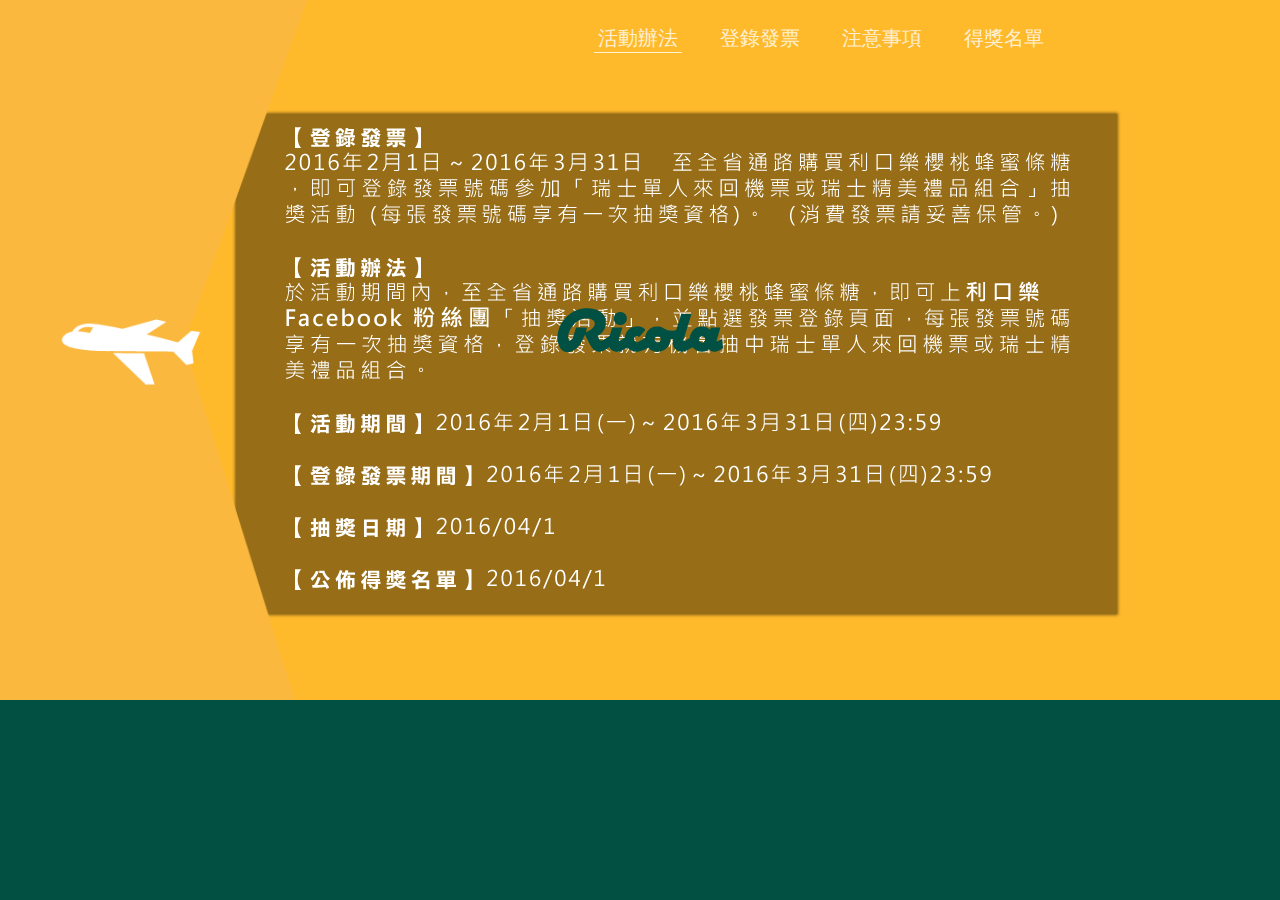
<file: Ricola/index.html>
<!DOCTYPE html>
<html lang="en">

<head>
	<meta http-equiv="Content-Type" content="text/html; charset=utf-8" />
	<meta http-equiv="X-UA-Compatible" content="IE=edge">
	<title>Ricola</title>
	<!-- about SEO -->
	<meta name="description" content="Ricola by Digital+ 數碼數位 行動自媒體 iApp-Media from Taipei App-Version" />
	<meta name="keywords" content="Ricola,event,抽獎,事件,活動,iApp,App,Digital+,數碼數位,iApp,iApp-Media,iMag,Web App,O2O,SoLoMo,SMO"
	/>
	<!-- for apple (PS:iphone5 去除width=device-width)
         1.viewport符合device真正寬度,scale畫面倍率,scalable是否可縮放
         2-3.將Web Page儲存為home screen icon時的圖示
         4.設定載入頁面時 loading 圖片
         5.隱藏底部 iPhone button bar，看起來更像 iPhone App
         6.更改 status bar 樣式    
     -->
	<meta name="viewport" content="initial-scale=1, maximum-scale=1, user-scalable=no">
	<link rel="apple-touch-icon-precomposed" href="img/icon.png" />
	<link rel="apple-touch-icon" href="img/114.png" />
	<link rel="apple-touch-startup-image" href="startup-iphone-portrait.png" media="(device-width:320px)">
	<link rel="apple-touch-startup-image" href="startup-iphone-retina-portrait.png" media="(device-width:320px) and (-webkit-min-device-pixel-ratio: 2)">
	<link rel="apple-touch-startup-image" href="startup-iphone-5-portrait.png" media="(device-width:320px) and (device-height:568px) and (-webkit-min-device-pixel-ratio: 2)">
	<meta name="apple-mobile-web-app-capable" content="yes" />
	<meta name="apple-mobile-web-app-status-bar-style" content="black" />
	<!-- End for apple -->
	<!-- Add to Home Screen -->
	<!--
    <link rel="stylesheet" href="css/add2home.css">
    <script type="application/javascript" src="js/add2home.js" charset="utf-8"></script>    
    <!-- End Add to Home Screen -->
	<link rel="stylesheet" type="text/css" href="css/reset.css" />
	<!-- <link rel="stylesheet" href="https://maxcdn.bootstrapcdn.com/font-awesome/4.5.0/css/font-awesome.min.css"> -->
	<link rel="stylesheet" type="text/css" href="css/animate.css" />
	<link rel="stylesheet" href="css/index.css">
	<link rel="stylesheet" href="css/colorbox.css">
	<link rel="stylesheet" href="css/cover.css">
	<!--<link rel="stylesheet" type="text/css" href="lib/css/iapp-ad01.css" />-->
	<!-- <script src="https://www.parsecdn.com/js/parse-latest.min.js"></script> -->
	<!--<script src="/javascripts/parseInit.js"></script>-->
	<!-- // <script src="http://www.parsecdn.com/js/parse-1.5.0.min.js"></script> -->
</head>

<body>
	<!--<div id="loading">iApp 載入中</div>-->
	<!--<div class="ScreenTop">
        <img src="lib/img/stamp.png">
    </div>-->
	<!-- start page -->
	<div class="Allpage">
		<!-- 三明治點選 暫時註解-->
		<!-- <a href="#" class="menu"><span></span></a>
        <nav class="nav">
            <ul class="nav__list">
                <li class="nav__item"><a class="nav__link colorboxlist1" id="pList"><i class="fa fa-calendar-o"></i>得獎名單</a></li>
                <li style="margin-top: 20px;"><img src="http://chart.apis.google.com/chart?chs=90x90&chl=http://www.iapp-media.net/ievent/&chld=L|0&choe=UTF-8&cht=qr" alt="" class="qr" style="border: 0px solid #fff;">
                    <a href="http://line.naver.jp/R/msg/text/?http://www.iapp-media.net/ievent" class="line">
                        <img src="img/lineicon.png" alt="用LINE傳送" style="width: 65px; height: 65px;" />
                    </a>
                </li>
            </ul>
        </nav>
        <div class="Allwow">
            <h1 class="title-1">活動抽獎</h1>
                <!-- <div class="dineInfo">
                    <label for="" class="menucolor">主辦人：</label>
                    <span id="t1" class="contentcolor"></span>
                    <br>
                    <label for="" class="menucolor">行動電話：</label>
                    <span id="t2" class="contentcolor"></span>
                    <br>
                    <label for="" class="menucolor">聚餐時間：</label>
                    <span id="t3" class="contentcolor"></span>
                    <br>
                    <label for="" class="menucolor">餐廳名稱：</label>
                    <span id="t4" class="contentcolor"></span>
                </div> -->
		<!-- <div class="pages page2"><img class="wow animated fadeInDown" src="img/p1-Tableware.png" alt=""></div>
            <div class="pages page3"><img class="wow animated fadeInRight" src="img/p2-japan.png" alt=""></div>
            <div class="pages page4"><img class="wow animated fadeInLeft" src="img/p2-usa.png" alt=""></div>
            <div class="pages page5"><img class="wow animated fadeInRight" src="img/p3-taiwan.png" alt=""></div>
            <div class="pages page6"><img class="wow animated fadeInLeft" src="img/p4-italy.png" alt=""></div>
            <div class="pages page7"><img class="wow animated fadeInRight" src="img/p5-Dessert.png" alt=""></div> -->
		<!--            <form action="http://127.0.0.1:8000/saveParticipant" method="post" id="partForm"><div class="pages page8"> -->
		<!--  <form action="http://www.iapp-media.net:8000/saveParticipant" method="post" id="partForm">
            <form id="partForm">
                <div class="pages page8">
                    <div class="questions wow animated fadeInDown">
                        <div class="insideW">
                            <h4 class="menucolor">「參加活動抽獎」</h4>
                            <div class="inputhe">
                                <label for="" class="menucolor">發票號碼</label>
                                <input type="text" id="pNum" name="pNum" class="menuinput" placeholder="ex: AB12345678" maxlength="10" required>
                            </div>
                            <div class="inputhe">
                                <label for="" class="menucolor">姓名</label>
                                <input type="text" id="pName" name="pName" class="menuinput" required>
                            </div>
                            <div class="inputhe">
                                <label for="" class="menucolor">電話</label>
                                <input type="tel" id="pPhone" name="pPhone" class="menuinput" placeholder="得獎通知用" maxlength="10" required>
                            </div>                            <div class="inputhe">
                                <label for="" class="menucolor">電子郵件</label>
                                <input type="email" id="pEmail" name="pEmail" class="menuinput" placeholder="得獎通知用" required>
                            </div>                            
                            <div class="inputhe">
                                <label for="" class="menucolor">聯絡地址</label>
                                <input type="text" id="pAddr" name="pAddr" class="menuinput" placeholder="得獎通知用" required>

        </nav> -->
		<!-- mobile -->
		<div class="page-top">
			<img src="img/top.png" alt="">
			<img src="img/photo.jpg" alt="">
		</div>
		<div class="page-footer">
			<img src="img/bottom.png" alt="">
		</div>
		<div class="page-inside-mobile">
			<img src="img/word.png" alt="">
			<div class="inside-close">
				<span></span>
				<span></span>
			</div>
		</div>
		<div class="fixed-page">
			<div class="fixed-BTNbox animation-6">
				<div class="menu_active">活動辦法</div>
				<div>登錄發票</div>
				<div>注意事項</div>
				<div class="winning">得獎名單</div>
			</div>
			<div class="logo animation-2">
				<img src="img/logo.png" alt="">
			</div>
			<div class="air animation-3"></div>
			<div class="fixed-bg animation-4"></div>
		</div>
		<div class="page_all">
			<div class="pagenow-index page-1 animation-5">
				<div class="page-inside">
					<img src="img/date-word.png" alt="">
					<div class="gift"></div>
				</div>
			</div>
			<div class="pagenow-index page-2">
				<div class="page-inside">
					<form id="partForm" action="api/submit.php" method="POST">
						<div class="pages page8">
							<div class="questions animated fadeInDown">
								<div class="insideW">
									<h4 class="menucolor-1">參加活動抽獎</h4>
									<div class="inputhe">
										<label for="" class="menucolor">發票號碼</label>
										<input type="text" id="pNum" name="pNum" class="menuinput" placeholder="ex: AB12345678" required>
										<span id="NumError"></span>
									</div>
									<div class="inputhe">
										<label for="" class="menucolor">姓名</label>
										<input type="text" id="pName" name="pName" class="menuinput" required>
										<span id="NameError"></span>
									</div>
									<div class="inputhe">
										<label for="" class="menucolor">電話</label>
										<input type="tel" id="pPhone" name="pPhone" class="menuinput" required>
										<span id="PhoneError"></span>
									</div>
									<div class="inputhe">
										<label for="" class="menucolor">電子郵件</label>
										<input type="email" id="pEmail" name="pEmail" class="menuinput" required>
										<span id="EmailError"></span>
									</div>
									<div class="inputhe">
										<label for="" class="menucolor">聯絡地址</label>
										<input type="text" id="pAddr" name="pAddr" class="menuinput" required>
										<span id="AddrError"></span>
									</div>
									<div class="caresend" id="pSend">
										<img src="img/send.jpg" alt="">
									</div>
									<div class="activity">
										<img src="img/button-1.png" alt="">
									</div>
									<div class="clear"></div>
								</div>
							</div>
						</div>
					</form>
				</div>
			</div>
			<div class="pagenow-index page-3">
				<div class="page-inside">
					<img src="img/note-word.png" alt="">
				</div>
			</div>
			<div class="pagenow-index page-4">
				<div class="page-inside">
					<div class="insideW">
						<h4 class="menucolor-1">得獎名單</h4>
						<div id="winningList">
							<div class="listInside">
								<h3 class="oddColorh3">發票號碼</h3>
								<h3 class="oddColorh3">得獎姓名</h3>
								<div class="clear"></div>
								<h2 style="text-align: left; font-size: 18px; padding: 15px 0">瑞士來回機票2張 1名</h2>
								<div class="scroll">
									<p class="oddColorh3">GG52512934</p>
									<p class="oddColorp">林X兒</p>
								</div>
								<h2 style="text-align: left; font-size: 18px; padding: 15px 0">瑞士精美禮盒 10名</h2>

								<div style="height: 100px; overflow-y: auto;">
									<div class="scroll">
										<p class="oddColorh3">BG00477343</p>
										<p class="oddColorp">蕭X原</p>
									</div>
									<div class="scroll">
										<p class="oddColorh3">FZ34992828</p>
										<p class="oddColorp">林X瑛</p>
									</div>
									<div class="scroll">
										<p class="oddColorh3">EX76569231</p>
										<p class="oddColorp">張X中</p>
									</div>
									<div class="scroll">
										<p class="oddColorh3">GB59983735</p>
										<p class="oddColorp">魏X蘋</p>
									</div>
									<div class="scroll">
										<p class="oddColorh3">FE03208266</p>
										<p class="oddColorp">彭X欣</p>
									</div>
									<div class="scroll">
										<p class="oddColorh3">GB94354208</p>
										<p class="oddColorp">歐X齊</p>
									</div>
									<div class="scroll">
										<p class="oddColorh3">GB17098552</p>
										<p class="oddColorp">李X櫻</p>
									</div>
									<div class="scroll">
										<p class="oddColorh3">FY41500931</p>
										<p class="oddColorp">金X寧</p>
									</div>
									<div class="scroll">
										<p class="oddColorh3">EV27854426</p>
										<p class="oddColorp">黃X淳</p>
									</div>
									<div class="scroll">
										<p class="oddColorh3">FE00809239</p>
										<p class="oddColorp">陳X文</p>
									</div>
								</div>
								<div class="clear"></div>
							</div>
						</div>
					</div>
				</div>
			</div>
		</div>
	</div>
	</div>
	<script src="js/jquery-2.1.4.min.js"></script>
	<script src="js/jquery.easing.1.3.js"></script>
	<script src="js/custom.js"></script>
	<!-- <script src="js/ievent.js"></script> -->
	<script src="js/submit.js"></script>
	<!-- ricola Google Analytics 分析 -->
	<script>
		(function (i, s, o, g, r, a, m) {
			i['GoogleAnalyticsObject'] = r;
			i[r] = i[r] || function () {
				(i[r].q = i[r].q || []).push(arguments)
			}, i[r].l = 1 * new Date();
			a = s.createElement(o),
				m = s.getElementsByTagName(o)[0];
			a.async = 1;
			a.src = g;
			m.parentNode.insertBefore(a, m)
		})(window, document, 'script', '//www.google-analytics.com/analytics.js', 'ga');

		ga('create', 'UA-62535634-13', 'auto');
		ga('send', 'pageview');
	</script>
	<script>
		document.write('<style>#loading{display:none}</style>');
	</script>
</body>

</html>
</file>
<file: Ricola/css/colorbox.css>
/*
    Colorbox Core Style:
    The following CSS is consistent between example themes and should not be altered.
*/
#colorbox, #cboxOverlay, #cboxWrapper{position:absolute; top:0; left:0; z-index:9999; overflow:hidden;}
#cboxWrapper {max-width:none;}
#cboxOverlay{position:fixed; width:100%; height:100%;}
#cboxMiddleLeft, #cboxBottomLeft{clear:left;}
#cboxContent{position:relative;}
#cboxLoadedContent{overflow:auto; -webkit-overflow-scrolling: touch;}
#cboxTitle{margin:0;}
#cboxLoadingOverlay, #cboxLoadingGraphic{position:absolute; top:0; left:0; width:100%; height:100%;}
#cboxPrevious, #cboxNext, #cboxClose, #cboxSlideshow{cursor:pointer;}
.cboxPhoto{float:left; margin:auto; border:0; display:block; max-width:none; -ms-interpolation-mode:bicubic;}
.cboxIframe{width:100%; height:100%; display:block; border:0; padding:0; margin:0;}
#colorbox, #cboxContent, #cboxLoadedContent{box-sizing:content-box; -moz-box-sizing:content-box; -webkit-box-sizing:content-box;}

/* 
    User Style:
    Change the following styles to modify the appearance of Colorbox.  They are
    ordered & tabbed in a way that represents the nesting of the generated HTML.
*/
#cboxOverlay{background:url(images/overlay.png) repeat 0 0; opacity: 0.9; filter: alpha(opacity = 90);}
#colorbox{outline:0;}
    #cboxTopLeft{width:21px; height:21px; background:url(images/controls.png) no-repeat -101px 0;}
    #cboxTopRight{width:21px; height:21px; background:url(images/controls.png) no-repeat -130px 0;}
    #cboxBottomLeft{width:21px; height:21px; background:url(images/controls.png) no-repeat -101px -29px;}
    #cboxBottomRight{width:21px; height:21px; background:url(images/controls.png) no-repeat -130px -29px;}
    #cboxMiddleLeft{width:21px; background:url(images/controls.png) left top repeat-y;}
    #cboxMiddleRight{width:21px; background:url(images/controls.png) right top repeat-y;}
    #cboxTopCenter{height:21px; background:url(images/border.png) 0 0 repeat-x;}
    #cboxBottomCenter{height:21px; background:url(images/border.png) 0 -29px repeat-x;}
    #cboxContent{background:#fff; overflow:hidden;}
        .cboxIframe{background:#fff;}
        #cboxError{padding:50px; border:1px solid #ccc;}
        #cboxLoadedContent{margin-bottom:28px;}
        #cboxTitle{position:absolute; bottom:4px; left:0; text-align:center; width:100%; color:#949494;}
        #cboxCurrent{position:absolute; bottom:4px; left:58px; color:#949494;}
        #cboxLoadingOverlay{background:url(images/loading_background.png) no-repeat center center;}
        #cboxLoadingGraphic{background:url(images/loading.gif) no-repeat center center;}

        /* these elements are buttons, and may need to have additional styles reset to avoid unwanted base styles */
        #cboxPrevious, #cboxNext, #cboxSlideshow, #cboxClose {border:0; padding:0; margin:0; overflow:visible; width:auto; background:none; }
        
        /* avoid outlines on :active (mouseclick), but preserve outlines on :focus (tabbed navigating) */
        #cboxPrevious:active, #cboxNext:active, #cboxSlideshow:active, #cboxClose:active {outline:0;}

        #cboxSlideshow{position:absolute; bottom:4px; right:30px; color:#0092ef;}
        #cboxPrevious{position:absolute; bottom:0; left:0; background:url(images/controls.png) no-repeat -75px 0; width:25px; height:25px; text-indent:-9999px;}
        #cboxPrevious:hover{background-position:-75px -25px;}
        #cboxNext{position:absolute; bottom:0; left:27px; background:url(images/controls.png) no-repeat -50px 0; width:25px; height:25px; text-indent:-9999px;}
        #cboxNext:hover{background-position:-50px -25px;}
        #cboxClose{position:absolute; bottom:0; right:0; background:url(images/controls.png) no-repeat -25px 0; width:25px; height:25px; text-indent:-9999px;}
        #cboxClose:hover{background-position:-25px -25px;}

/*
  The following fixes a problem where IE7 and IE8 replace a PNG's alpha transparency with a black fill
  when an alpha filter (opacity change) is set on the element or ancestor element.  This style is not applied to or needed in IE9.
  See: http://jacklmoore.com/notes/ie-transparency-problems/
*/
.cboxIE #cboxTopLeft,
.cboxIE #cboxTopCenter,
.cboxIE #cboxTopRight,
.cboxIE #cboxBottomLeft,
.cboxIE #cboxBottomCenter,
.cboxIE #cboxBottomRight,
.cboxIE #cboxMiddleLeft,
.cboxIE #cboxMiddleRight {
    filter: progid:DXImageTransform.Microsoft.gradient(startColorstr=#00FFFFFF,endColorstr=#00FFFFFF);
}
</file>
<file: Ricola/css/cover.css>
/* Welcome to Compass. Use this file to define print styles.
 * Import this file using the following HTML or equivalent:
 * <link href="/stylesheets/print.css" media="print" rel="stylesheet" type="text/css" /> */
/* Welcome to Compass. Use this file to define print styles.
 * Import this file using the following HTML or equivalent:
 * <link href="/stylesheets/print.css" media="print" rel="stylesheet" type="text/css" /> */
/* line 80, ../../stylesheets/_mixin.sass */
.changestyle {
  -webkit-filter: grayscale(100%);
  filter: grayscale(100%);
}

@-webkit-keyframes animation-1 {
  0% {
    -moz-transform: scale(1);
    -ms-transform: scale(1);
    -webkit-transform: scale(1);
    transform: scale(1);
  }
  2.92% {
    -moz-transform: scale(1);
    -ms-transform: scale(1);
    -webkit-transform: scale(1);
    transform: scale(1);
  }
  3.47% {
    -moz-transform: scale(1);
    -ms-transform: scale(1);
    -webkit-transform: scale(1);
    transform: scale(1);
  }
  4.58% {
    -moz-transform: scale(2.061);
    -ms-transform: scale(2.061);
    -webkit-transform: scale(2.061);
    transform: scale(2.061);
  }
  5.69% {
    -moz-transform: scale(2.361);
    -ms-transform: scale(2.361);
    -webkit-transform: scale(2.361);
    transform: scale(2.361);
  }
  5.76% {
    -moz-transform: scale(2.32);
    -ms-transform: scale(2.32);
    -webkit-transform: scale(2.32);
    transform: scale(2.32);
  }
  7.41% {
    -moz-transform: scale(1.99);
    -ms-transform: scale(1.99);
    -webkit-transform: scale(1.99);
    transform: scale(1.99);
  }
  7.51% {
    -moz-transform: scale(1.961);
    -ms-transform: scale(1.961);
    -webkit-transform: scale(1.961);
    transform: scale(1.961);
  }
  7.88% {
    -moz-transform: scale(1.771);
    -ms-transform: scale(1.771);
    -webkit-transform: scale(1.771);
    transform: scale(1.771);
  }
  8.68% {
    -moz-transform: scale(1.408);
    -ms-transform: scale(1.408);
    -webkit-transform: scale(1.408);
    transform: scale(1.408);
  }
  10.03% {
    -moz-transform: scale(0.982);
    -ms-transform: scale(0.982);
    -webkit-transform: scale(0.982);
    transform: scale(0.982);
  }
  10.85% {
    -moz-transform: scale(0.822);
    -ms-transform: scale(0.822);
    -webkit-transform: scale(0.822);
    transform: scale(0.822);
  }
  11.53% {
    -moz-transform: scale(0.732);
    -ms-transform: scale(0.732);
    -webkit-transform: scale(0.732);
    transform: scale(0.732);
  }
  12.22% {
    -moz-transform: scale(0.672);
    -ms-transform: scale(0.672);
    -webkit-transform: scale(0.672);
    transform: scale(0.672);
  }
  14.18% {
    -moz-transform: scale(0.612);
    -ms-transform: scale(0.612);
    -webkit-transform: scale(0.612);
    transform: scale(0.612);
  }
  14.37% {
    -moz-transform: scale(0.612);
    -ms-transform: scale(0.612);
    -webkit-transform: scale(0.612);
    transform: scale(0.612);
  }
  19.23% {
    -moz-transform: scale(0.737);
    -ms-transform: scale(0.737);
    -webkit-transform: scale(0.737);
    transform: scale(0.737);
  }
  20.01% {
    -moz-transform: scale(0.763);
    -ms-transform: scale(0.763);
    -webkit-transform: scale(0.763);
    transform: scale(0.763);
  }
  23.05% {
    -moz-transform: scale(0.856);
    -ms-transform: scale(0.856);
    -webkit-transform: scale(0.856);
    transform: scale(0.856);
  }
  25.75% {
    -moz-transform: scale(0.923);
    -ms-transform: scale(0.923);
    -webkit-transform: scale(0.923);
    transform: scale(0.923);
  }
  26.94% {
    -moz-transform: scale(0.947);
    -ms-transform: scale(0.947);
    -webkit-transform: scale(0.947);
    transform: scale(0.947);
  }
  31.58% {
    -moz-transform: scale(1.009);
    -ms-transform: scale(1.009);
    -webkit-transform: scale(1.009);
    transform: scale(1.009);
  }
  31.73% {
    -moz-transform: scale(1.01);
    -ms-transform: scale(1.01);
    -webkit-transform: scale(1.01);
    transform: scale(1.01);
  }
  37.32% {
    -moz-transform: scale(1.027);
    -ms-transform: scale(1.027);
    -webkit-transform: scale(1.027);
    transform: scale(1.027);
  }
  38.15% {
    -moz-transform: scale(1.029);
    -ms-transform: scale(1.029);
    -webkit-transform: scale(1.029);
    transform: scale(1.029);
  }
  42.35% {
    -moz-transform: scale(1.022);
    -ms-transform: scale(1.022);
    -webkit-transform: scale(1.022);
    transform: scale(1.022);
  }
  48.9% {
    -moz-transform: scale(1.007);
    -ms-transform: scale(1.007);
    -webkit-transform: scale(1.007);
    transform: scale(1.007);
  }
  57.77% {
    -moz-transform: scale(0.998);
    -ms-transform: scale(0.998);
    -webkit-transform: scale(0.998);
    transform: scale(0.998);
  }
  60.47% {
    -moz-transform: scale(0.998);
    -ms-transform: scale(0.998);
    -webkit-transform: scale(0.998);
    transform: scale(0.998);
  }
  69.36% {
    -moz-transform: scale(0.999);
    -ms-transform: scale(0.999);
    -webkit-transform: scale(0.999);
    transform: scale(0.999);
  }
  83.61% {
    -moz-transform: scale(1);
    -ms-transform: scale(1);
    -webkit-transform: scale(1);
    transform: scale(1);
  }
  100% {
    -moz-transform: scale(1);
    -ms-transform: scale(1);
    -webkit-transform: scale(1);
    transform: scale(1);
  }
}
@-moz-keyframes animation-1 {
  0% {
    -moz-transform: scale(1);
    -ms-transform: scale(1);
    -webkit-transform: scale(1);
    transform: scale(1);
  }
  2.92% {
    -moz-transform: scale(1);
    -ms-transform: scale(1);
    -webkit-transform: scale(1);
    transform: scale(1);
  }
  3.47% {
    -moz-transform: scale(1);
    -ms-transform: scale(1);
    -webkit-transform: scale(1);
    transform: scale(1);
  }
  4.58% {
    -moz-transform: scale(2.061);
    -ms-transform: scale(2.061);
    -webkit-transform: scale(2.061);
    transform: scale(2.061);
  }
  5.69% {
    -moz-transform: scale(2.361);
    -ms-transform: scale(2.361);
    -webkit-transform: scale(2.361);
    transform: scale(2.361);
  }
  5.76% {
    -moz-transform: scale(2.32);
    -ms-transform: scale(2.32);
    -webkit-transform: scale(2.32);
    transform: scale(2.32);
  }
  7.41% {
    -moz-transform: scale(1.99);
    -ms-transform: scale(1.99);
    -webkit-transform: scale(1.99);
    transform: scale(1.99);
  }
  7.51% {
    -moz-transform: scale(1.961);
    -ms-transform: scale(1.961);
    -webkit-transform: scale(1.961);
    transform: scale(1.961);
  }
  7.88% {
    -moz-transform: scale(1.771);
    -ms-transform: scale(1.771);
    -webkit-transform: scale(1.771);
    transform: scale(1.771);
  }
  8.68% {
    -moz-transform: scale(1.408);
    -ms-transform: scale(1.408);
    -webkit-transform: scale(1.408);
    transform: scale(1.408);
  }
  10.03% {
    -moz-transform: scale(0.982);
    -ms-transform: scale(0.982);
    -webkit-transform: scale(0.982);
    transform: scale(0.982);
  }
  10.85% {
    -moz-transform: scale(0.822);
    -ms-transform: scale(0.822);
    -webkit-transform: scale(0.822);
    transform: scale(0.822);
  }
  11.53% {
    -moz-transform: scale(0.732);
    -ms-transform: scale(0.732);
    -webkit-transform: scale(0.732);
    transform: scale(0.732);
  }
  12.22% {
    -moz-transform: scale(0.672);
    -ms-transform: scale(0.672);
    -webkit-transform: scale(0.672);
    transform: scale(0.672);
  }
  14.18% {
    -moz-transform: scale(0.612);
    -ms-transform: scale(0.612);
    -webkit-transform: scale(0.612);
    transform: scale(0.612);
  }
  14.37% {
    -moz-transform: scale(0.612);
    -ms-transform: scale(0.612);
    -webkit-transform: scale(0.612);
    transform: scale(0.612);
  }
  19.23% {
    -moz-transform: scale(0.737);
    -ms-transform: scale(0.737);
    -webkit-transform: scale(0.737);
    transform: scale(0.737);
  }
  20.01% {
    -moz-transform: scale(0.763);
    -ms-transform: scale(0.763);
    -webkit-transform: scale(0.763);
    transform: scale(0.763);
  }
  23.05% {
    -moz-transform: scale(0.856);
    -ms-transform: scale(0.856);
    -webkit-transform: scale(0.856);
    transform: scale(0.856);
  }
  25.75% {
    -moz-transform: scale(0.923);
    -ms-transform: scale(0.923);
    -webkit-transform: scale(0.923);
    transform: scale(0.923);
  }
  26.94% {
    -moz-transform: scale(0.947);
    -ms-transform: scale(0.947);
    -webkit-transform: scale(0.947);
    transform: scale(0.947);
  }
  31.58% {
    -moz-transform: scale(1.009);
    -ms-transform: scale(1.009);
    -webkit-transform: scale(1.009);
    transform: scale(1.009);
  }
  31.73% {
    -moz-transform: scale(1.01);
    -ms-transform: scale(1.01);
    -webkit-transform: scale(1.01);
    transform: scale(1.01);
  }
  37.32% {
    -moz-transform: scale(1.027);
    -ms-transform: scale(1.027);
    -webkit-transform: scale(1.027);
    transform: scale(1.027);
  }
  38.15% {
    -moz-transform: scale(1.029);
    -ms-transform: scale(1.029);
    -webkit-transform: scale(1.029);
    transform: scale(1.029);
  }
  42.35% {
    -moz-transform: scale(1.022);
    -ms-transform: scale(1.022);
    -webkit-transform: scale(1.022);
    transform: scale(1.022);
  }
  48.9% {
    -moz-transform: scale(1.007);
    -ms-transform: scale(1.007);
    -webkit-transform: scale(1.007);
    transform: scale(1.007);
  }
  57.77% {
    -moz-transform: scale(0.998);
    -ms-transform: scale(0.998);
    -webkit-transform: scale(0.998);
    transform: scale(0.998);
  }
  60.47% {
    -moz-transform: scale(0.998);
    -ms-transform: scale(0.998);
    -webkit-transform: scale(0.998);
    transform: scale(0.998);
  }
  69.36% {
    -moz-transform: scale(0.999);
    -ms-transform: scale(0.999);
    -webkit-transform: scale(0.999);
    transform: scale(0.999);
  }
  83.61% {
    -moz-transform: scale(1);
    -ms-transform: scale(1);
    -webkit-transform: scale(1);
    transform: scale(1);
  }
  100% {
    -moz-transform: scale(1);
    -ms-transform: scale(1);
    -webkit-transform: scale(1);
    transform: scale(1);
  }
}
@keyframes animation-1 {
  0% {
    -moz-transform: scale(1);
    -ms-transform: scale(1);
    -webkit-transform: scale(1);
    transform: scale(1);
  }
  2.92% {
    -moz-transform: scale(1);
    -ms-transform: scale(1);
    -webkit-transform: scale(1);
    transform: scale(1);
  }
  3.47% {
    -moz-transform: scale(1);
    -ms-transform: scale(1);
    -webkit-transform: scale(1);
    transform: scale(1);
  }
  4.58% {
    -moz-transform: scale(2.061);
    -ms-transform: scale(2.061);
    -webkit-transform: scale(2.061);
    transform: scale(2.061);
  }
  5.69% {
    -moz-transform: scale(2.361);
    -ms-transform: scale(2.361);
    -webkit-transform: scale(2.361);
    transform: scale(2.361);
  }
  5.76% {
    -moz-transform: scale(2.32);
    -ms-transform: scale(2.32);
    -webkit-transform: scale(2.32);
    transform: scale(2.32);
  }
  7.41% {
    -moz-transform: scale(1.99);
    -ms-transform: scale(1.99);
    -webkit-transform: scale(1.99);
    transform: scale(1.99);
  }
  7.51% {
    -moz-transform: scale(1.961);
    -ms-transform: scale(1.961);
    -webkit-transform: scale(1.961);
    transform: scale(1.961);
  }
  7.88% {
    -moz-transform: scale(1.771);
    -ms-transform: scale(1.771);
    -webkit-transform: scale(1.771);
    transform: scale(1.771);
  }
  8.68% {
    -moz-transform: scale(1.408);
    -ms-transform: scale(1.408);
    -webkit-transform: scale(1.408);
    transform: scale(1.408);
  }
  10.03% {
    -moz-transform: scale(0.982);
    -ms-transform: scale(0.982);
    -webkit-transform: scale(0.982);
    transform: scale(0.982);
  }
  10.85% {
    -moz-transform: scale(0.822);
    -ms-transform: scale(0.822);
    -webkit-transform: scale(0.822);
    transform: scale(0.822);
  }
  11.53% {
    -moz-transform: scale(0.732);
    -ms-transform: scale(0.732);
    -webkit-transform: scale(0.732);
    transform: scale(0.732);
  }
  12.22% {
    -moz-transform: scale(0.672);
    -ms-transform: scale(0.672);
    -webkit-transform: scale(0.672);
    transform: scale(0.672);
  }
  14.18% {
    -moz-transform: scale(0.612);
    -ms-transform: scale(0.612);
    -webkit-transform: scale(0.612);
    transform: scale(0.612);
  }
  14.37% {
    -moz-transform: scale(0.612);
    -ms-transform: scale(0.612);
    -webkit-transform: scale(0.612);
    transform: scale(0.612);
  }
  19.23% {
    -moz-transform: scale(0.737);
    -ms-transform: scale(0.737);
    -webkit-transform: scale(0.737);
    transform: scale(0.737);
  }
  20.01% {
    -moz-transform: scale(0.763);
    -ms-transform: scale(0.763);
    -webkit-transform: scale(0.763);
    transform: scale(0.763);
  }
  23.05% {
    -moz-transform: scale(0.856);
    -ms-transform: scale(0.856);
    -webkit-transform: scale(0.856);
    transform: scale(0.856);
  }
  25.75% {
    -moz-transform: scale(0.923);
    -ms-transform: scale(0.923);
    -webkit-transform: scale(0.923);
    transform: scale(0.923);
  }
  26.94% {
    -moz-transform: scale(0.947);
    -ms-transform: scale(0.947);
    -webkit-transform: scale(0.947);
    transform: scale(0.947);
  }
  31.58% {
    -moz-transform: scale(1.009);
    -ms-transform: scale(1.009);
    -webkit-transform: scale(1.009);
    transform: scale(1.009);
  }
  31.73% {
    -moz-transform: scale(1.01);
    -ms-transform: scale(1.01);
    -webkit-transform: scale(1.01);
    transform: scale(1.01);
  }
  37.32% {
    -moz-transform: scale(1.027);
    -ms-transform: scale(1.027);
    -webkit-transform: scale(1.027);
    transform: scale(1.027);
  }
  38.15% {
    -moz-transform: scale(1.029);
    -ms-transform: scale(1.029);
    -webkit-transform: scale(1.029);
    transform: scale(1.029);
  }
  42.35% {
    -moz-transform: scale(1.022);
    -ms-transform: scale(1.022);
    -webkit-transform: scale(1.022);
    transform: scale(1.022);
  }
  48.9% {
    -moz-transform: scale(1.007);
    -ms-transform: scale(1.007);
    -webkit-transform: scale(1.007);
    transform: scale(1.007);
  }
  57.77% {
    -moz-transform: scale(0.998);
    -ms-transform: scale(0.998);
    -webkit-transform: scale(0.998);
    transform: scale(0.998);
  }
  60.47% {
    -moz-transform: scale(0.998);
    -ms-transform: scale(0.998);
    -webkit-transform: scale(0.998);
    transform: scale(0.998);
  }
  69.36% {
    -moz-transform: scale(0.999);
    -ms-transform: scale(0.999);
    -webkit-transform: scale(0.999);
    transform: scale(0.999);
  }
  83.61% {
    -moz-transform: scale(1);
    -ms-transform: scale(1);
    -webkit-transform: scale(1);
    transform: scale(1);
  }
  100% {
    -moz-transform: scale(1);
    -ms-transform: scale(1);
    -webkit-transform: scale(1);
    transform: scale(1);
  }
}
@-webkit-keyframes animation-2 {
  0% {
    opacity: 0;
  }
  25% {
    opacity: 1;
  }
  30% {
    opacity: 1;
  }
  40% {
    opacity: 1;
  }
  50% {
    opacity: 1;
  }
  60% {
    opacity: 1;
  }
  61% {
    top: 50%;
    left: 50%;
    margin-left: -84px;
    margin-top: -43px;
  }
  100% {
    top: 2%;
    left: 3%;
    margin-left: 0;
    margin-top: 0;
  }
}
@-moz-keyframes animation-2 {
  0% {
    opacity: 0;
  }
  25% {
    opacity: 1;
  }
  30% {
    opacity: 1;
  }
  40% {
    opacity: 1;
  }
  50% {
    opacity: 1;
  }
  60% {
    opacity: 1;
  }
  61% {
    top: 50%;
    left: 50%;
    margin-left: -84px;
    margin-top: -43px;
  }
  100% {
    top: 2%;
    left: 3%;
    margin-left: 0;
    margin-top: 0;
  }
}
@keyframes animation-2 {
  0% {
    opacity: 0;
  }
  25% {
    opacity: 1;
  }
  30% {
    opacity: 1;
  }
  40% {
    opacity: 1;
  }
  50% {
    opacity: 1;
  }
  60% {
    opacity: 1;
  }
  61% {
    top: 50%;
    left: 50%;
    margin-left: -84px;
    margin-top: -43px;
  }
  100% {
    top: 2%;
    left: 3%;
    margin-left: 0;
    margin-top: 0;
  }
}
@-webkit-keyframes animation-3 {
  0% {
    -moz-transform: translateX(0%);
    -ms-transform: translateX(0%);
    -webkit-transform: translateX(0%);
    transform: translateX(0%);
    opacity: 0;
  }
  100% {
    -moz-transform: translateX(-80%);
    -ms-transform: translateX(-80%);
    -webkit-transform: translateX(-80%);
    transform: translateX(-80%);
    opacity: 1;
  }
}
@-moz-keyframes animation-3 {
  0% {
    -moz-transform: translateX(0%);
    -ms-transform: translateX(0%);
    -webkit-transform: translateX(0%);
    transform: translateX(0%);
    opacity: 0;
  }
  100% {
    -moz-transform: translateX(-80%);
    -ms-transform: translateX(-80%);
    -webkit-transform: translateX(-80%);
    transform: translateX(-80%);
    opacity: 1;
  }
}
@keyframes animation-3 {
  0% {
    -moz-transform: translateX(0%);
    -ms-transform: translateX(0%);
    -webkit-transform: translateX(0%);
    transform: translateX(0%);
    opacity: 0;
  }
  100% {
    -moz-transform: translateX(-80%);
    -ms-transform: translateX(-80%);
    -webkit-transform: translateX(-80%);
    transform: translateX(-80%);
    opacity: 1;
  }
}
@-webkit-keyframes animation-4 {
  0% {
    background-color: #ffba2b;
  }
  100% {
    background-color: transparent;
  }
}
@-moz-keyframes animation-4 {
  0% {
    background-color: #ffba2b;
  }
  100% {
    background-color: transparent;
  }
}
@keyframes animation-4 {
  0% {
    background-color: #ffba2b;
  }
  100% {
    background-color: transparent;
  }
}
@-webkit-keyframes animation-5 {
  0% {
    -moz-transform: scale(0);
    -ms-transform: scale(0);
    -webkit-transform: scale(0);
    transform: scale(0);
  }
  100% {
    -moz-transform: scale(1);
    -ms-transform: scale(1);
    -webkit-transform: scale(1);
    transform: scale(1);
  }
}
@-moz-keyframes animation-5 {
  0% {
    -moz-transform: scale(0);
    -ms-transform: scale(0);
    -webkit-transform: scale(0);
    transform: scale(0);
  }
  100% {
    -moz-transform: scale(1);
    -ms-transform: scale(1);
    -webkit-transform: scale(1);
    transform: scale(1);
  }
}
@keyframes animation-5 {
  0% {
    -moz-transform: scale(0);
    -ms-transform: scale(0);
    -webkit-transform: scale(0);
    transform: scale(0);
  }
  100% {
    -moz-transform: scale(1);
    -ms-transform: scale(1);
    -webkit-transform: scale(1);
    transform: scale(1);
  }
}
@-webkit-keyframes animation-6 {
  0% {
    right: -540px;
  }
  100% {
    right: 400px;
  }
}
@-moz-keyframes animation-6 {
  0% {
    right: -540px;
  }
  100% {
    right: 400px;
  }
}
@keyframes animation-6 {
  0% {
    right: -540px;
  }
  100% {
    right: 400px;
  }
}
@-webkit-keyframes animation-7 {
  0% {
    opacity: 0;
    height: 0;
  }
  100% {
    opacity: 1;
    height: 80vh;
  }
}
@-moz-keyframes animation-7 {
  0% {
    opacity: 0;
    height: 0;
  }
  100% {
    opacity: 1;
    height: 80vh;
  }
}
@keyframes animation-7 {
  0% {
    opacity: 0;
    height: 0;
  }
  100% {
    opacity: 1;
    height: 80vh;
  }
}
/* line 177, ../sass/cover.sass */
.animation-1 {
  -webkit-animation: animation-1 1000ms linear both;
  -moz-animation: animation-1 1000ms linear both;
  animation: animation-1 1000ms linear both;
}

/* line 180, ../sass/cover.sass */
.animation-2 {
  -webkit-animation: animation-2 865ms ease-out both;
  -moz-animation: animation-2 865ms ease-out both;
  animation: animation-2 865ms ease-out both;
}

/* line 183, ../sass/cover.sass */
.animation-3 {
  -webkit-animation: animation-3 865ms 865ms ease-out both;
  -moz-animation: animation-3 865ms 865ms ease-out both;
  animation: animation-3 865ms 865ms ease-out both;
}

/* line 186, ../sass/cover.sass */
.animation-4 {
  -webkit-animation: animation-4 865ms 1730ms ease-in both;
  -moz-animation: animation-4 865ms 1730ms ease-in both;
  animation: animation-4 865ms 1730ms ease-in both;
}

/* line 189, ../sass/cover.sass */
.animation-5 {
  -webkit-animation: animation-5 0.3s 3892.5ms ease-in both;
  -moz-animation: animation-5 0.3s 3892.5ms ease-in both;
  animation: animation-5 0.3s 3892.5ms ease-in both;
}

/* line 192, ../sass/cover.sass */
.animation-6 {
  -webkit-animation: animation-6 1s 2595ms ease-out both;
  -moz-animation: animation-6 1s 2595ms ease-out both;
  animation: animation-6 1s 2595ms ease-out both;
}

/* line 195, ../sass/cover.sass */
.animation-7 {
  -webkit-animation: animation-7 0.3s ease-out both;
  -moz-animation: animation-7 0.3s ease-out both;
  animation: animation-7 0.3s ease-out both;
}

@media only screen and (max-width: 480px) {
  /* line 201, ../sass/cover.sass */
  .Allpage {
    width: 100%;
    height: 100vh;
    max-width: 100%;
    max-height: 100%;
    min-width: 100%;
    overflow-y: hidden;
  }
}
@media only screen and (max-width: 480px) {
  /* line 209, ../sass/cover.sass */
  .Allpage .page8, .Allpage .page9 {
    margin: 0;
  }
}

/* line 214, ../sass/cover.sass */
.fixed-page {
  position: absolute;
  width: 100%;
  height: 100%;
  background: url("../img/bg.jpg");
  background-attachment: fixed;
  background-position: top;
  outline: 5px solid #f00;
}
@media only screen and (max-width: 480px) {
  /* line 214, ../sass/cover.sass */
  .fixed-page {
    display: none;
  }
}
/* line 225, ../sass/cover.sass */
.fixed-page .logo {
  position: absolute;
  z-index: 3;
  top: 50%;
  left: 50%;
  margin-left: -84px;
  margin-top: -43px;
}
/* line 233, ../sass/cover.sass */
.fixed-page .air {
  position: absolute;
  width: 100%;
  height: 100%;
  z-index: 2;
  background: url("../img/roll.png");
  -moz-background-size: 100% 100%;
  -o-background-size: 100% 100%;
  -webkit-background-size: 100% 100%;
  background-size: 100% 100%;
  -moz-transform: translateX(-76%);
  -ms-transform: translateX(-76%);
  -webkit-transform: translateX(-76%);
  transform: translateX(-76%);
}
/* line 242, ../sass/cover.sass */
.fixed-page .fixed-bg {
  width: 100%;
  height: 100%;
  position: absolute;
  z-index: 1;
  background-color: #ffba2b;
}

/* line 250, ../sass/cover.sass */
.fixed-BTNbox {
  width: 540px;
  height: 66px;
  position: absolute;
  z-index: 999;
  right: 170px;
  top: 0;
  -moz-box-sizing: border-box;
  -webkit-box-sizing: border-box;
  box-sizing: border-box;
  padding: 24px;
}
/* line 260, ../sass/cover.sass */
.fixed-BTNbox div {
  padding: 4px;
  float: left;
  font-size: 20px;
  margin-right: 34px;
  color: rgba(255, 255, 255, 0.8);
  cursor: pointer;
}
/* line 267, ../sass/cover.sass */
.fixed-BTNbox div:hover, .fixed-BTNbox div.menu_active {
  border-bottom: 1px solid rgba(255, 255, 255, 0.8);
}

/* line 271, ../sass/cover.sass */
.page_all {
  position: absolute;
  z-index: 1;
  width: 400%;
  height: 100%;
}
/* line 277, ../sass/cover.sass */
.page_all .page-1, .page_all .page-2, .page_all .page-3, .page_all .page-4 {
  width: 25%;
  height: 100%;
  float: left;
  position: relative;
}

/* line 286, ../sass/cover.sass */
.page-inside {
  width: 881px;
  height: 500px;
  position: absolute;
  top: 114px;
  left: 236px;
  background-color: rgba(48, 31, 3, 0.5);
  -moz-box-shadow: 0 0 3px 1px rgba(0, 0, 0, 0.5);
  -webkit-box-shadow: 0 0 3px 1px rgba(0, 0, 0, 0.5);
  box-shadow: 0 0 3px 1px rgba(0, 0, 0, 0.5);
  text-align: center;
  -moz-box-sizing: border-box;
  -webkit-box-sizing: border-box;
  box-sizing: border-box;
  padding: 12px;
  overflow: auto;
  -webkit-overflow-scrolling: touch;
}
/* line 299, ../sass/cover.sass */
.page-inside .gift {
  width: 239px;
  height: 145px;
  margin: 50px 0 60px 192px;
  z-index: 999;
  position: absolute;
  background-image: url("../img/S-img.png");
  -moz-background-size: 100%;
  -o-background-size: 100%;
  -webkit-background-size: 100%;
  background-size: 100%;
}
/* line 308, ../sass/cover.sass */
.page-inside .gift:hover {
  margin-bottom: 10px;
  background-image: url("../img/B-img.jpg");
  -moz-transform: scale(2.25);
  -ms-transform: scale(2.25);
  -webkit-transform: scale(2.25);
  transform: scale(2.25);
  -moz-transition: all 600ms cubic-bezier(0.25, 0.46, 0.45, 0.94);
  -o-transition: all 600ms cubic-bezier(0.25, 0.46, 0.45, 0.94);
  -webkit-transition: all 600ms cubic-bezier(0.25, 0.46, 0.45, 0.94);
  transition: all 600ms cubic-bezier(0.25, 0.46, 0.45, 0.94);
}
/* line 313, ../sass/cover.sass */
.page-inside .gift img {
  width: 100%;
}

/* line 317, ../sass/cover.sass */
.clear {
  clear: both;
}

/* line 322, ../sass/cover.sass */
.page-4 .insideW {
  height: 350px;
}
/* line 325, ../sass/cover.sass */
.page-4 .listInside h3 {
  -moz-box-sizing: border-box;
  -webkit-box-sizing: border-box;
  box-sizing: border-box;
  float: left;
  width: 50%;
  font-size: 20px;
  padding: 6px;
  border-bottom: 1px solid rgba(255, 255, 255, 0.5);
}
/* line 332, ../sass/cover.sass */
.page-4 .listInside .scroll {
  overflow: auto;
  width: 100%;
}
/* line 336, ../sass/cover.sass */
.page-4 .listInside .scroll p {
  -moz-box-sizing: border-box;
  -webkit-box-sizing: border-box;
  box-sizing: border-box;
  float: left;
  width: 50%;
  padding: 6px;
  border-bottom: 1px solid rgba(255, 255, 255, 0.5);
}

/* line 344, ../sass/cover.sass */
.page-top, .page-footer {
  display: none;
}
@media only screen and (max-width: 480px) {
  /* line 344, ../sass/cover.sass */
  .page-top, .page-footer {
    display: block;
    width: 100%;
  }
  /* line 349, ../sass/cover.sass */
  .page-top img, .page-footer img {
    width: 100%;
  }
}

@media only screen and (max-width: 480px) {
  /* line 354, ../sass/cover.sass */
  .page-top img:nth-child(1) {
    height: 20vh;
  }
}
@media only screen and (max-width: 480px) and (max-width: 480px) {
  /* line 356, ../sass/cover.sass */
  .page-top img:nth-child(2) {
    margin-top: -3px;
  }
}

@media only screen and (max-width: 480px) {
  /* line 360, ../sass/cover.sass */
  .page-footer {
    position: fixed;
    bottom: 0;
  }
}

@media only screen and (max-width: 480px) {
  /* line 365, ../sass/cover.sass */
  .page_all {
    position: static;
    width: 100%;
    max-width: 100%;
  }
}
@media only screen and (max-width: 480px) {
  /* line 370, ../sass/cover.sass */
  .page_all .page-1, .page_all .page-3, .page_all .page-4 {
    display: none;
  }
  /* line 373, ../sass/cover.sass */
  .page_all .page-1 .page-inside, .page_all .page-3 .page-inside, .page_all .page-4 .page-inside {
    display: none;
  }
}
@media only screen and (max-width: 480px) {
  /* line 375, ../sass/cover.sass */
  .page_all .page-2 {
    width: 100%;
    position: absolute;
    top: 21vh;
    right: 0;
    left: 0;
    margin: auto;
    height: 388px;
  }
}
@media only screen and (max-width: 480px) {
  /* line 386, ../sass/cover.sass */
  .page_all .page-2 .page-inside {
    width: 100%;
    position: static;
    background-color: transparent;
    -moz-box-shadow: none;
    -webkit-box-shadow: none;
    box-shadow: none;
    padding: 0;
    height: auto;
  }
}
@media only screen and (max-width: 480px) {
  /* line 395, ../sass/cover.sass */
  .page_all .page-2 .insideW {
    width: 90%;
  }
}
@media only screen and (max-width: 480px) {
  /* line 398, ../sass/cover.sass */
  .page_all .page-2 .menucolor {
    font-size: 17px;
  }
}
@media only screen and (max-width: 480px) {
  /* line 401, ../sass/cover.sass */
  .page_all .page-2 .menucolor-1 {
    font-weight: bold;
  }
}

@media only screen and (max-width: 480px) {
  /* line 405, ../sass/cover.sass */
  .caresend {
    float: right;
    margin-right: 33px;
  }
}

/* line 409, ../sass/cover.sass */
.activity {
  display: none;
}
@media only screen and (max-width: 480px) {
  /* line 409, ../sass/cover.sass */
  .activity {
    display: block;
    float: left;
    width: 100px;
    margin-left: 33px;
    margin-top: 3px;
  }
  /* line 417, ../sass/cover.sass */
  .activity img {
    width: 100%;
  }
}

/* line 420, ../sass/cover.sass */
.page-inside-mobile {
  display: none;
}
@media only screen and (max-width: 480px) {
  /* line 420, ../sass/cover.sass */
  .page-inside-mobile {
    -webkit-overflow-scrolling: touch;
    background-color: #005041;
    display: block;
    width: 100%;
    height: 0;
    overflow: auto;
    position: fixed;
    top: 20vh;
    z-index: 1;
    opacity: 0;
  }
  /* line 433, ../sass/cover.sass */
  .page-inside-mobile img {
    width: 100%;
  }
}
@media only screen and (max-width: 480px) and (max-width: 480px) {
  /* line 435, ../sass/cover.sass */
  .page-inside-mobile .inside-close {
    position: absolute;
    top: 0;
    right: 0;
    width: 30px;
    height: 30px;
    -moz-border-radius: 50%;
    -webkit-border-radius: 50%;
    border-radius: 50%;
    border: 1px solid #fff;
  }
  /* line 444, ../sass/cover.sass */
  .page-inside-mobile .inside-close span {
    width: 90%;
    height: 1px;
    position: absolute;
    top: 0;
    right: 0;
    bottom: 0;
    left: 0;
    margin: auto;
    background-color: #FFF;
  }
  /* line 454, ../sass/cover.sass */
  .page-inside-mobile .inside-close span:nth-child(1) {
    -moz-transform: rotate(45deg);
    -ms-transform: rotate(45deg);
    -webkit-transform: rotate(45deg);
    transform: rotate(45deg);
  }
  /* line 456, ../sass/cover.sass */
  .page-inside-mobile .inside-close span:nth-child(2) {
    -moz-transform: rotate(-45deg);
    -ms-transform: rotate(-45deg);
    -webkit-transform: rotate(-45deg);
    transform: rotate(-45deg);
  }
}
</file>
<file: Ricola/css/index.css>
/* Reset */

* {
    margin: 0;
    padding: 0;
    list-style: none;
    /*font-family: 'Myriad Pro', 'Microsoft JhengHei', Arial, 'sans-serif';*/
    text-decoration: none;
}


/* page body */

body {
    background-color: #015042;
}

#loading {
    z-index: 100000;
    padding: 5px 9px 5px 9px;
    background: #57b9d1;
    top: 35%;
    width: 90px;
    color: #fff;
    position: fixed;
    left: 0;
    right: 0;
    margin-right: auto;
    margin-left: auto;
    text-align: center;
}


/* page UI start */

.QRSize {
    display: block;
    width: 200px !important;
    margin: 0 auto;
    border: 0px solid #fff;
}

.logobot {
    color: #a7a7a7;
    font-size: 150%;
    text-align: center;
    margin: 22px auto 139px auto;
}

.Allpage {
    width: 100%;
    height: 800px;
    max-width: 1280px;
    min-width: 1270px;
    max-height: 700px;
    overflow-x: hidden;
    overflow-y: auto;
    position: relative;
    margin: auto;
}

.Allpage .pages {
    /* outline: 1px solid #f00; */
}

.Allpage .page8,
.Allpage .page9 {
    position: relative;
    margin-top: 7px;
}

.Allpage .page9 {
    background-color: #fef2e5;
}

.questions1 {
    height: 300px;
    display: none;
    position: fixed;
    z-index: 999;
    top: 0;
    right: 0;
    bottom: 0;
    left: 0;
    margin: auto;
}

.insideW {
    width: 400px;
    position: relative;
    right: 0;
    left: 0;
    margin: auto;
    padding: 6px 12px;
    box-sizing: border-box;
    -webkit-box-sizing: border-box;
    -moz-box-sizing: border-box;
    -o-box-sizing: border-box;
    background-color: rgba(255, 255, 255, .5);
    border: 2px solid #fff;
}


/* menu */

.menucolor,
.menucolor-1 {
    color: #000;
    font-size: 20px;
    line-height: 2.2;
    text-align: left;
}

.menucolor-1 {
    font-size: 25px;
    text-align: center;
}

.menuinput {
    border-radius: 6px;
    border: 1px solid #eee;
    background-color: #f8f4f0;
}

.insideW label {
    width: 28%;
    /*outline: 1px solid #f00;*/
    display: block;
    float: left;
    height: 100%;
    display: table;
}

.insideW input {
    width: 71%;
    border: 1px solid #756e6b;
    display: block;
    float: left;
    padding: 8px 6px;
    font-size: 15px;
    box-sizing: border-box;
    -webkit-box-sizing: border-box;
    -moz-box-sizing: border-box;
    -o-box-sizing: border-box;
}

.insideW .inputhe {
    height: 56px;
    margin-top: 6px;
    padding: 5px 0;
}

.insideW .inputhe span {
    margin-top: 5px;
    float: left;
    font-size: 12px;
    color: red;
}

.buttonUI {
    display: inline-block;
    padding: 6px 12px;
    border: 2px solid #00866a;
    outline: 1px solid #00866a;
    border-radius: 6px;
    font-size: 150%;
    background-color: #fff;
    outline: none;
    color: #00866a;
    /* letter-spacing: 12px; */
}

.caresend {
    width: 100px;
    margin: 3px auto;
}
.caresend:hover {
    opacity: .8;
}

.caresend img {
    width: 100%;
}


/* sandwich UI */

.nav {
    position: fixed;
    z-index: 100;
    opacity: 0;
    /*outline: 1px solid #f00;*/
    max-width: 500px;
    height: 100%;
    -webkit-transition-property: all;
    transition-property: all;
    -webkit-transition-duration: 300ms;
    transition-duration: 300ms;
    width: 500px;
    -webkit-transform: translateX(100%);
    -ms-transform: translateX(100%);
    transform: translateX(100%);
}

.nav.nav--active {
    opacity: 1;
    background-color: #d0c6be;
    -webkit-transform: translateX(0%);
    -ms-transform: translateX(0%);
    transform: translateX(0%);
}

.nav__list {
    margin: 0;
    position: fixed;
    top: 0;
    bottom: 0;
    margin: auto;
    padding: 10px;
    /* outline: 1px solid; */
    height: 250px;
}

.nav__item {
    font-size: 18px;
    list-style-type: none;
    text-align: left;
}

.nav__link {
    font-size: 1.2em;
    /*text-transform: uppercase;*/
    text-decoration: none;
    color: #ffffff;
    opacity: 1;
    line-height: 2.2;
    -webkit-transition: opacity 300ms ease-in-out;
    transition: opacity 300ms ease-in-out;
}


/* Default navigation icon */

.menu {
    position: fixed;
    display: inline-block;
    top: 25px;
    width: 30px;
    height: 30px;
    margin: 12px 25px;
    z-index: 997;
    /* right: 0; */
    left: 50%;
    margin-left: 198px;
}

.menu span {
    margin: 0 auto;
    position: relative;
    top: 12px;
    transition: .2s;
}

.menu span:before,
.menu span:after {
    position: absolute;
    content: '';
}

.menu span,
.menu span:before,
.menu span:after {
    width: 30px;
    height: 6px;
    background-color: #ebb164;
    display: block;
}

.menu span:before {
    margin-top: -12px;
    transition: .2s;
}

.menu span:after {
    margin-top: 12px;
    transition: .2s;
}

.example5 span {
    -webkit-transition-duration: 0s;
    transition-duration: 0s;
    -webkit-transition-delay: 0.2s;
    transition-delay: 0.2s;
    background-color: rgba(0, 0, 0, 0.0);
    -webkit-transition-delay: 0.2s;
    transition-delay: 0.2s;
}

.example5 span:before {
    -webkit-transition-property: margin, -webkit-transform;
    transition-property: margin, transform;
    -webkit-transition-duration: 0.2s;
    transition-duration: 0.2s;
    -webkit-transition-delay: 0.2s, 0s;
    transition-delay: 0.2s, 0s;
    margin-top: 0;
    -webkit-transform: rotate(45deg);
    transform: rotate(45deg);
    -webkit-transition-delay: 0s, 0.2s;
    transition-delay: 0s, 0.2s;
}

.example5 span:after {
    -webkit-transition-property: margin, -webkit-transform;
    transition-property: margin, transform;
    -webkit-transition-duration: 0.2s;
    transition-duration: 0.2s;
    -webkit-transition-delay: 0.2s, 0s;
    transition-delay: 0.2s, 0s;
    margin-top: 0;
    -webkit-transform: rotate(-45deg);
    transform: rotate(-45deg);
    -webkit-transition-delay: 0s, 0.2s;
    transition-delay: 0s, 0.2s;
}

.page-2 {
    /*background-color: #fff;*/
    width: 100%;
}

.page-2.nav--active {
    -webkit-transform: scale(0.9) translateX(90%);
    -ms-transform: scale(0.9) translateX(90%);
    transform: scale(0.9) translateX(55%) translateY(-4%);
}



.icons {
    font-size: 1em;
    line-height: 1em;
}

.prev {
    display: block;
    margin: 5px auto;
}


.close::before,
.close::after {
    content: '';
    position: absolute;
    height: 2px;
    width: 83%;
    top: 50%;
    left: 2px;
    margin-top: -1px;
    background: #fff;
}

.fa {
    margin-right: 5px;
}


/* Common */

.pages img {
    width: 100%;
}

.title-1 {
    text-align: center;
}


/*@media only screen and (max-width:480px) {
    .Allpage {
        height: 3700px;
    }
    .page-2 {
        width: 100%;
        -webkit-box-shadow: 0 15px 10px #777;
        -moz-box-shadow: 0 15px 10px #777;
        box-shadow: 0 10px 10px #777;
        -webkit-transform: rotate(-3deg);
        -moz-transform: rotate(-3deg);
        -o-transform: rotate(-3deg);
        -ms-transform: rotate(-3deg);
        transform: rotate(-3deg);
    }
    .insideW {
        width: 90%;
    }
    .logobot {
        font-size: 120%;
    }
    .menucolor {
        font-size: 122%;
    }
    .listUI {
        width: 100%;
    }
    .menu {
        left: 86%;
        margin-left: 0;
    }
}*/

.disable {
    color: #DDD;
}

#map {
    width: 100%;
    height: 200px;
}

.contentcolor {
    color: #988676;
    font-size: 120%;
}

.dineInfo {
    position: relative;
    top: -50px;
    left: 55px;
    width: 275px;
}
</file>
